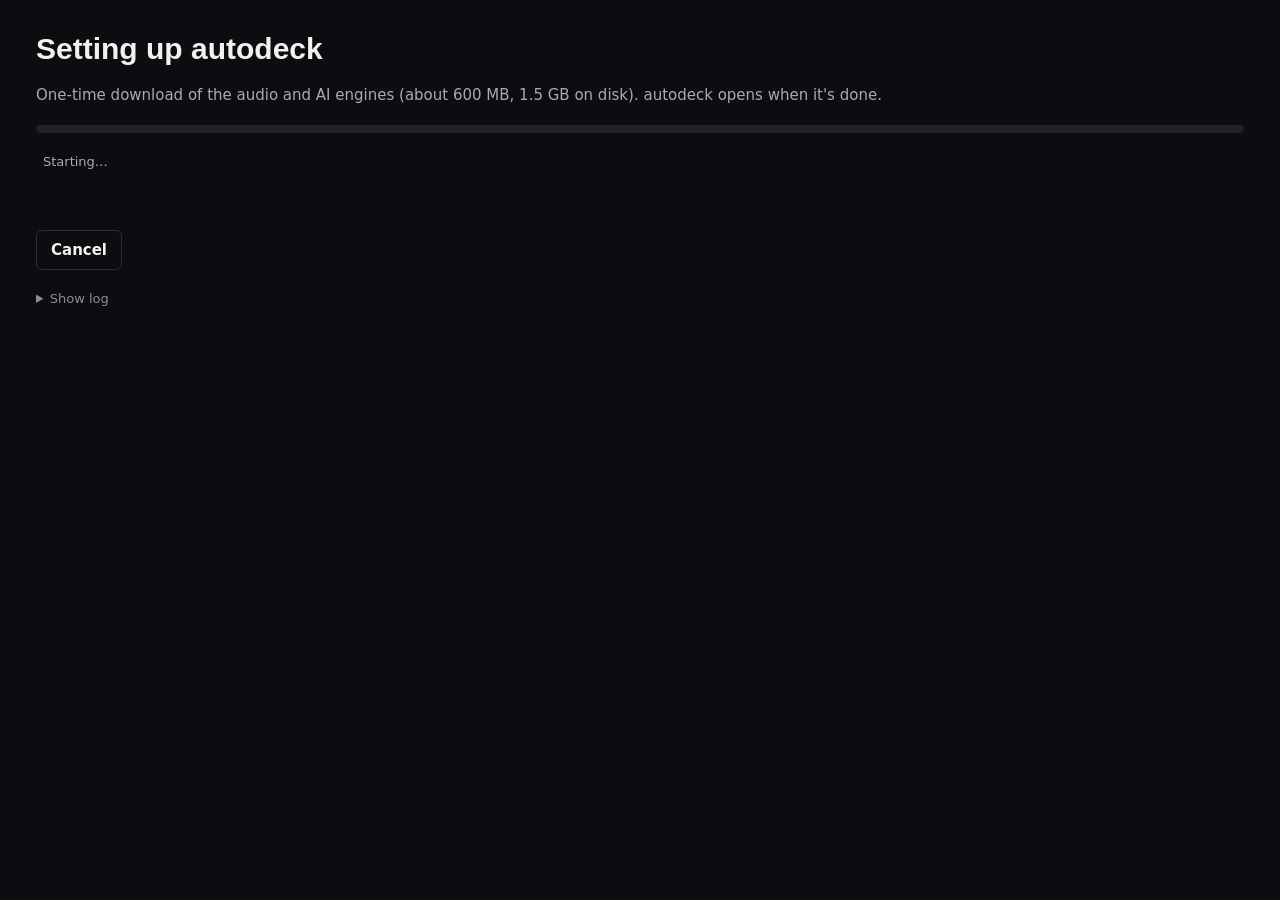
<file: web/setup.html>
<!doctype html>
<html lang="en">
<head>
  <meta charset="utf-8">
  <title>Setting up autodeck</title>
  <!-- First launch of the standalone app (autodeck/standalone.py). Loaded from disk before the
       engine exists, so no fonts from the network and no /api: it talks to Python through
       window.pywebview.api (desktop.SetupApi). -->
  <link rel="stylesheet" href="style.css">
  <style>
    body { padding: 32px 36px; display: grid; gap: 20px; align-content: start; }
    h1 { margin: 0; font: 700 30px/1.1 var(--display); }
    .lead { margin: 0; color: var(--text-2); }
    .bar { height: 8px; border-radius: 4px; background: var(--raised); overflow: hidden; }
    .bar > i { display: block; height: 100%; width: 0; background: var(--ready); transition: width .3s; }
    .row { display: flex; justify-content: space-between; gap: 12px; font-size: 13px; color: var(--text-2); }
    ol { margin: 0; padding: 0; list-style: none; display: grid; gap: 8px; }
    li { display: grid; grid-template-columns: 20px 1fr auto; gap: 8px; align-items: baseline; }
    li .detail { grid-column: 2 / 4; font-size: 13px; color: var(--text-3); min-height: 1em; }
    li[data-status="done"] .mark { color: var(--ready); }
    li[data-status="running"] .mark { color: var(--working); }
    li[data-status="failed"] .mark { color: var(--failed); }
    .err { color: var(--failed); margin: 0; }
    .err:empty { display: none; }
    .actions { display: flex; gap: 8px; }
    details pre { max-height: 180px; overflow: auto; margin: 8px 0 0; padding: 8px; font: 12px/1.4 var(--mono);
                  background: var(--surface); border: 1px solid var(--line); border-radius: 6px; white-space: pre-wrap; }
  </style>
</head>
<body>
  <h1>Setting up autodeck</h1>
  <p class="lead">One-time download of the audio and AI engines (about 600 MB, 1.5 GB on disk). autodeck opens when it's done.</p>
  <div>
    <div class="bar" role="progressbar" aria-valuemin="0" aria-valuemax="100" aria-valuenow="0"><i></i></div>
    <p class="row"><span id="now" aria-live="polite">Starting…</span><span id="pct" class="mono"></span></p>
  </div>
  <ol id="steps"></ol>
  <p id="err" class="err" role="alert"></p>
  <div class="actions">
    <button id="cancel" class="btn" type="button">Cancel</button>
    <button id="retry" class="btn primary" type="button" hidden>Retry</button>
  </div>
  <details><summary class="hint">Show log</summary><pre id="log"></pre></details>
  <script type="module">
    import { describe } from './setup.js';
    const $ = (s) => document.querySelector(s);
    let api;
    function show(st) {
      const d = describe(st);
      $('.bar > i').style.width = `${d.percent}%`;
      $('.bar').setAttribute('aria-valuenow', String(Math.round(d.percent)));
      $('#now').textContent = d.now;
      $('#pct').textContent = d.amount;
      $('#steps').replaceChildren(...st.steps.map((s) => {
        const li = document.createElement('li');
        li.dataset.status = s.status;
        li.innerHTML = '<span class="mark"></span><span class="name"></span><span class="mono dim"></span><span class="detail"></span>';
        li.querySelector('.mark').textContent = { done: '✓', running: '●', failed: '✕' }[s.status] ?? '○';
        li.querySelector('.name').textContent = s.name;
        li.querySelector('.dim').textContent = s.status === 'running' ? `${s.percent}%` : '';
        li.querySelector('.detail').textContent = s.detail;
        return li;
      }));
      $('#err').textContent = st.error;
      $('#cancel').hidden = st.status !== 'running';
      $('#retry').hidden = !['failed', 'cancelled'].includes(st.status);
      const log = $('#log'); const atEnd = log.scrollTop + log.clientHeight >= log.scrollHeight - 4;
      log.textContent = st.log;
      if (atEnd) log.scrollTop = log.scrollHeight;
    }
    async function poll() {
      try { show(await api.state()); } catch (e) { $('#err').textContent = String(e); }
      setTimeout(poll, 400); // when setup finishes, Python replaces this page with the app
    }
    // Python starts the setup itself (desktop.main); this page only shows it and offers
    // Cancel/Retry. A module script runs late, so pywebview may already be ready by now.
    function init() {
      api = window.pywebview.api;
      $('#cancel').addEventListener('click', () => api.cancel());
      $('#retry').addEventListener('click', () => api.start());
      poll();
    }
    if (window.pywebview?.api?.state) init(); else window.addEventListener('pywebviewready', init, { once: true });
  </script>
</body>
</html>
</file>
<file: web/style.css>
/* autodeck · "On air" design (design/autodeck.pen). Tokens first; every colour, radius and
   duration below comes from them. Desktop is the design's 1440 frame; ≤ 600 px is the phone
   layout (one DOM, tabs switch which panels show). */
:root {
  color-scheme: dark;
  /* Targets: 40 px desktop / 44 px phone (owner's rule), so some design 32 px controls grow to 40. */
  /* room */
  --bg: #0D0C10; --surface: #16151B; --raised: #221F29; --line: #2F2C38;
  /* text: all AA on bg and surface (text-3 is 5.8:1 on bg, 5.4:1 on surface) */
  --text: #F3F1EC; --text-2: #ACA8B8; --text-3: #8E8A9B;
  /* signal + decks: deck colour follows the deck (A lime, B violet), never the role;
     red means one thing only: on air */
  --on-air: #FF4D2E; --on-air-dim: #FF4D2E14; --deck-a: #C8F25A; --deck-b: #A98BFF;
  /* status */
  --ready: #6EE7A8; --working: #7CC4FF; --failed: #FF7B6B; --notice: #F2D27A; --loved: #FF7AB8;
  --r-sm: 4px; --r-md: 6px; --r-lg: 14px;
  --s1: 4px; --s2: 8px; --s3: 12px; --s4: 16px; --s5: 20px; --s6: 32px;
  --display: "Barlow Condensed", "Arial Narrow", sans-serif;
  --body: "Barlow", system-ui, sans-serif;
  --mono: "IBM Plex Mono", ui-monospace, monospace;
  /* motion: instant = real-time values (playheads, countdown, fader) never ease */
  --quick: 120ms ease-out;
  --settle: 240ms ease-in-out;
  --handover: 600ms cubic-bezier(.2, .8, .2, 1);
  --target: 40px;
}
@media (prefers-reduced-motion: reduce) {
  /* Handover and settle become instant; real-time values keep updating (information). */
  :root { --quick: 0s; --settle: 0s; --handover: 0s; }
  *, *::before, *::after { animation: none !important; transition-duration: 0s !important; }
}

* { box-sizing: border-box; }
html { background: var(--bg); }
body { margin: 0; background: var(--bg); color: var(--text); font: 400 15px/1.35 var(--body);
  -webkit-font-smoothing: antialiased; }
.app { max-width: 1440px; margin: 0 auto; padding: var(--s6); display: flex; flex-direction: column; gap: var(--s5); }
h1, h2, h3, p { margin: 0; }
[hidden] { display: none !important; }
.mono { font-family: var(--mono); font-variant-numeric: tabular-nums; }
.dim, .dim2 { color: var(--text-2); }
.small { font-size: 13px; }
.label { font: 400 12px/1.3 var(--mono); letter-spacing: 2px; text-transform: uppercase; color: var(--text-3); }
.hint { font-size: 13px; color: var(--text-3); }
.sr-only { position: absolute; width: 1px; height: 1px; overflow: hidden; clip: rect(0 0 0 0); white-space: nowrap; }
@media (min-width: 601px) { body .phone-only { display: none; } }
:focus-visible { outline: 2px solid var(--text); outline-offset: 2px; }

/* --- icons ------------------------------------------------------------------------ */
.i { width: 16px; height: 16px; flex: none; fill: none; stroke: currentColor; stroke-width: 2;
  stroke-linecap: round; stroke-linejoin: round; vertical-align: -3px; }
.spin { animation: spin 1.4s linear infinite; }
@keyframes spin { to { transform: rotate(360deg); } }

/* --- controls ---------------------------------------------------------------------- */
button, input, select { font: inherit; color: inherit; }
.btn, .chip, .icon-btn, .link-btn { cursor: pointer; transition: background var(--quick), border-color var(--quick), color var(--quick), opacity var(--quick); }
.btn { display: inline-flex; align-items: center; gap: var(--s2); height: var(--target); padding: 0 14px;
  border: 1px solid var(--line); border-radius: var(--r-md); background: transparent; color: var(--text);
  font: 600 15px/1 var(--body); white-space: nowrap; }
.btn .i { width: 17px; height: 17px; }
.btn:hover:not(:disabled) { border-color: var(--text-3); }
.btn.primary { background: var(--text); color: var(--bg); border-color: var(--text); }
.btn.primary:hover:not(:disabled) { background: #fff; }
.btn.raised { background: var(--raised); border-color: transparent; }
.btn.loved { background: var(--loved); color: var(--bg); border-color: var(--loved); }
.btn:disabled, .icon-btn:disabled { cursor: default; background: var(--raised); border-color: transparent; color: var(--text-3); opacity: .7; }
.icon-btn { display: inline-grid; place-items: center; width: var(--target); height: var(--target); border-radius: var(--r-sm);
  border: 0; background: transparent; color: var(--text-2); }
.icon-btn:hover:not(:disabled) { background: var(--raised); color: var(--text); }
.icon-btn.primary { background: var(--text); color: var(--bg); }
.link-btn { border: 0; background: none; color: var(--text-2); padding: 0 var(--s1); min-height: var(--target); }
.switch { width: 30px; height: 18px; border-radius: 9px; background: var(--line); position: relative; flex: none; }
.switch::after { content: ""; position: absolute; top: 2px; left: 2px; width: 14px; height: 14px; border-radius: 50%;
  background: var(--text-2); transition: transform var(--quick), background var(--quick); }
[aria-checked="true"] > .switch { background: var(--text); }
[aria-checked="true"] > .switch::after { transform: translateX(12px); background: var(--bg); }
select { height: 28px; border: 1px solid var(--line); border-radius: var(--r-sm); background: transparent; color: var(--text-2);
  font-size: 13px; padding: 0 var(--s2); max-width: 130px;
  field-sizing: content; /* as wide as the chosen genre, not the longest option (design: "Pop ⌄") */ }
select option { background: var(--surface); color: var(--text); }
.field, .search { display: flex; align-items: center; gap: 10px; height: var(--target); padding: 0 var(--s3);
  background: var(--surface); border: 1px solid var(--line); border-radius: var(--r-md); color: var(--text-3); }
.field:focus-within, .search:focus-within { border-color: var(--text-3); }
.field input, .search input { flex: 1; min-width: 0; border: 0; background: none; color: var(--text); outline: none; height: 100%; }
.field input::placeholder, .search input::placeholder { color: var(--text-3); }
.field.bad { border-color: var(--failed); }
kbd { font: 12px var(--mono); color: var(--text-3); border: 1px solid var(--line); border-radius: var(--r-sm); padding: 0 6px; }
.row-fields { display: flex; gap: var(--s2); align-items: center; }
.row-fields > .field, .row-fields > input { flex: 1; }
input[type="url"] { height: var(--target); border: 1px solid var(--line); border-radius: var(--r-md); background: var(--bg);
  color: var(--text); padding: 0 var(--s3); min-width: 0; }

.chip { display: inline-flex; align-items: center; gap: 6px; height: var(--target); padding: 0 14px; border: 0;
  border-radius: var(--r-md); background: var(--raised); color: var(--text); font: 600 15px/1 var(--body); white-space: nowrap; }
.chip:hover { background: #2b2833; }
.chip[aria-pressed="true"] { background: var(--text); color: var(--bg); }
.chip.tiny { height: var(--target); padding: 0 var(--s2); font-size: 12px; font-weight: 400; }
.chip.ghost { background: transparent; border: 1px solid var(--line); color: var(--text-2); }
.chips { display: flex; flex-wrap: wrap; gap: var(--s2); }
.mood-chip { display: inline-flex; align-items: center; height: var(--target); padding-left: 14px; border-radius: var(--r-md);
  background: var(--raised); }
.mood-chip.on { background: var(--text); color: var(--bg); }
.mood-chip.on .icon-btn { color: var(--bg); }
.mood-chip.on .icon-btn:hover { background: #0d0c1018; }
.mood-chip > button.name { border: 0; background: none; color: inherit; font: 600 15px/1 var(--body); cursor: pointer;
  height: 100%; display: inline-flex; align-items: center; gap: 8px; padding: 0; }
.mood-chip .n { font: 12px var(--mono); color: var(--text-3); }
.mood-chip .icon-btn { width: var(--target); }
.mood-chip.building { background: #7CC4FF14; border: 1px solid #7CC4FF55; color: var(--working); padding-right: 14px; gap: 8px; }
.mood-chip.building small { font-size: 12px; opacity: .8; }

.segmented { display: inline-flex; gap: 2px; padding: 4px; background: var(--raised); border-radius: var(--r-md); }
.segmented button { height: var(--target); min-width: 52px; padding: 0 14px; border: 0; border-radius: var(--r-sm); background: none;
  color: var(--text-2); font: 600 15px/1 var(--body); cursor: pointer; transition: background var(--quick), color var(--quick); }
.segmented button[aria-pressed="true"] { background: var(--text); color: var(--bg); }
.seg-chips { display: flex; flex-wrap: wrap; gap: 6px; }
.seg-chips .chip { height: var(--target); font-size: 13px; padding: 0 var(--s3); }

/* status badges: icon + word, never colour alone */
.badge { display: inline-flex; align-items: center; gap: 5px; height: 24px; padding: 0 var(--s2); border-radius: var(--r-sm);
  font: 600 12px/1 var(--body); white-space: nowrap; background: #ffffff0d; color: var(--text-2); }
.badge .i { width: 13px; height: 13px; }
.badge.ready { color: var(--ready); background: #6EE7A81a; }
.badge.analyzing, .badge.downloading, .badge.working { color: var(--working); background: #7CC4FF1a; }
.badge.failed { color: var(--failed); background: #FF7B6B1a; }
.badge.mixes { color: var(--ready); background: #6EE7A81a; }
.badge.loved { color: var(--loved); background: #FF7AB81f; }
.badge.auto { color: var(--text-3); background: transparent; border: 1px dashed var(--line); }
/* Auto picks are the engine's, not the owner's: quieter than kept rows until kept with ✓. */
.row.auto:not(.locked) .t { color: var(--text-2); }
.row.auto .acts .keep { color: var(--text); }
.badge.avoided, .badge.queued, .badge.pinned, .badge.locked { color: var(--text-2); background: var(--raised); }

/* --- header -------------------------------------------------------------------------- */
.transport { display: flex; align-items: center; gap: 10px; flex-wrap: wrap; position: relative; }
.logo { font: 700 22px/1 var(--display); letter-spacing: 3px; margin-right: 14px; }
.search { flex: 1 1 110px; min-width: 0; max-width: 380px; margin-right: var(--s3); }  /* gives way to the MCP button's text */
.search input::-webkit-search-cancel-button { display: none; }
.live-fx { display: flex; align-items: center; gap: 10px; color: var(--text-2); font-weight: 600; margin-left: auto; }
.chip-status { display: inline-flex; align-items: center; gap: 6px; height: 32px; padding: 0 10px; border-radius: var(--r-sm);
  font: 600 13px var(--body); }
.chip-status.working { color: var(--working); background: #7CC4FF14; border: 1px solid #7CC4FF44; }
/* Range inputs share one look: a 6 px track, a light rectangular knob (filter: centre = off). */
input[type="range"] { -webkit-appearance: none; appearance: none; background: none; height: 32px; margin: 0; cursor: pointer; }
input[type="range"]:disabled { cursor: default; opacity: .45; }
input[type="range"]::-webkit-slider-runnable-track { height: 6px; border-radius: 3px; background: var(--raised); }
input[type="range"]::-moz-range-track { height: 6px; border-radius: 3px; background: var(--raised); }
input[type="range"]::-webkit-slider-thumb { -webkit-appearance: none; width: 20px; height: 28px; margin-top: -11px;
  border-radius: var(--r-sm); background: var(--text); border: 0; }
input[type="range"]::-moz-range-thumb { width: 20px; height: 28px; border-radius: var(--r-sm); background: var(--text); border: 0; }
#live-filter { width: 200px; background: linear-gradient(var(--text-3), var(--text-3)) center / 2px 24px no-repeat; }
#live-echo[aria-pressed="true"] { background: var(--text); color: var(--bg); }
.pop { position: absolute; z-index: 30; background: var(--surface); border: 1px solid var(--line); border-radius: var(--r-md);
  box-shadow: 0 16px 48px #000a; }
#add-pop { right: 0; top: calc(100% + 8px); width: min(460px, calc(100vw - 32px)); padding: var(--s4); display: grid; gap: var(--s3); }
#add-pop label { color: var(--text-2); font-size: 13px; }
.menu { right: 0; top: calc(100% + 8px); padding: 6px; display: grid; min-width: 200px; }
.menu button { display: flex; gap: 10px; align-items: center; min-height: var(--target); padding: 0 12px; border: 0;
  border-radius: var(--r-sm); background: none; color: var(--text); font: 600 15px var(--body); cursor: pointer; text-align: left; }
.menu button:hover { background: var(--raised); }
.settings { right: 0; top: calc(100% + 8px); width: min(460px, calc(100vw - 32px)); padding: var(--s4) var(--s5) var(--s5); display: grid; gap: var(--s4); }
.settings-h { font: 700 26px/1 var(--display); }
.settings-block { display: grid; gap: 8px; }
.settings-block label { font-weight: 600; }
.settings input[type="password"] { flex: 1; min-width: 0; height: var(--target); border: 1px solid var(--line); border-radius: var(--r-md);
  background: var(--bg); color: var(--text); padding: 0 var(--s3); font: 14px var(--mono); }
.key-state { font-size: 13px; color: var(--text-2); display: flex; gap: 6px; align-items: center; }
.key-state.set { color: var(--ready); }
.key-state.unset { color: var(--notice); }
.settings-links { display: flex; flex-wrap: wrap; gap: 4px 16px; align-items: center; font-size: 13px; }
.settings-links a { color: var(--text-2); display: inline-flex; gap: 6px; align-items: center; min-height: var(--target); }
.settings-links a:hover { color: var(--text); }
#lastfm-remove { color: var(--failed); font-size: 13px; }
.storage { grid-template-columns: auto 1fr; align-items: start; font-size: 13px; color: var(--text-3);
  border-top: 1px solid var(--line); padding-top: var(--s4); }
.storage code { font: 12px var(--mono); color: var(--text-2); word-break: break-all; }
#add-form { display: grid; gap: 10px; }
.inline-label { display: flex; align-items: center; gap: var(--s2); }
.tip { font: 12px var(--mono); color: var(--text-3); }
.msg { font-size: 13px; color: var(--text-2); }
.msg:empty { display: none; }

/* --- banners ----------------------------------------------------------------------- */
.notices { display: grid; gap: var(--s2); }
.notices:not(:has(:not([hidden]))) { display: none; }
.banner { display: flex; gap: 10px; align-items: flex-start; padding: 10px 14px; border-radius: var(--r-md); font-size: 14px;
  border-left: 3px solid currentColor; background: var(--surface); }
.banner .i { margin-top: 1px; }
.banner.notice { color: var(--notice); }
.banner.failed { color: var(--failed); }
.banner.ok { color: var(--ready); }
.banner.info { color: var(--text-2); }
.report { display: flex; gap: var(--s2); align-items: flex-start; padding: 10px var(--s3); border-radius: var(--r-md); font-size: 13px;
  background: var(--bg); color: var(--text-2); border: 1px solid var(--line); }
.report.ok { color: var(--ready); background: #6EE7A80d; border-color: #6EE7A833; }
.report.warn { color: var(--notice); background: #F2D27A0d; border-color: #F2D27A44; }
.report.failed { color: var(--failed); }

/* --- ON AIR sign ------------------------------------------------------------------- */
.sign { display: grid; grid-template-columns: auto 1fr auto; min-height: 168px; background: var(--surface);
  border-radius: var(--r-lg); position: relative; }
/* No overflow:hidden on the sign: the effect picker hangs out of it. The lamp rounds its own corners. */
.sign-text { overflow: hidden; }
.lamp { width: 132px; border: 0; border-radius: var(--r-lg) 0 0 var(--r-lg); background: var(--on-air); color: var(--bg); padding: 0; cursor: default;
  display: grid; place-items: center; transition: width var(--settle); }
/* Handover glow: a layer whose opacity app.js pulses once (only opacity animates). */
.lamp { position: relative; }
.lamp::after { content: ""; position: absolute; inset: 0; border-radius: inherit; pointer-events: none; opacity: 0;
  box-shadow: 0 0 40px 6px var(--on-air); }
.lamp-on { display: grid; justify-items: center; font: 700 30px/1.15 var(--display); letter-spacing: 2px; }
.lamp-play { display: none; }
body.idle .lamp { width: 220px; cursor: pointer; }
body.idle .lamp-on { display: none; }
body.idle .lamp-play { display: grid; justify-items: center; gap: 6px; }
.lamp-play .tri { width: 40px; height: 46px; fill: var(--bg); margin-bottom: 6px; }
.lamp-play b { font: 700 36px/1 var(--display); letter-spacing: 4px; }
.lamp-play small { font: 11px var(--mono); letter-spacing: 2px; opacity: .75; }
body.idle .lamp:hover { background: #ff5f43; }
.lamp:disabled { cursor: default; }
/* Live, the lamp pauses / resumes (app.js togglePause). Paused: the sign goes dark, the music isn't on air. */
body.live .lamp:not(:disabled) { cursor: pointer; }
body.live .lamp:hover { background: #ff5f43; }
body.paused .lamp, body.paused .lamp:hover { background: var(--on-air-dim); color: var(--on-air); box-shadow: inset 0 0 0 2px var(--on-air); }
body.paused .lamp-on b { display: none; }
body.paused .lamp-on::after { content: "PAUSED"; font: 700 24px/1 var(--display); letter-spacing: 2px; }
.sign-text { padding: 22px 28px; min-width: 0; display: flex; flex-direction: column; gap: 2px; justify-content: center; }
.kicker { font: 13px var(--mono); letter-spacing: 2px; text-transform: uppercase; color: var(--text-2); display: flex; gap: 6px; align-items: center; }
.kicker.live { color: var(--on-air); }
.kicker .loved { color: var(--loved); display: inline-flex; gap: 4px; align-items: center; }
.sign-title { font: 700 clamp(40px, 5.3vw, 76px)/1 var(--display); white-space: nowrap; overflow: hidden; text-overflow: ellipsis; padding: 2px 0; }
body.idle.empty .sign-title, .sign-title.long { font-size: clamp(32px, 4vw, 56px); }
.sign-sub { font-size: 17px; color: var(--text-2); white-space: nowrap; overflow: hidden; text-overflow: ellipsis; }
.sign-status { font-size: 14px; font-weight: 600; color: var(--working); display: flex; align-items: center; gap: 6px; margin-top: 4px; }
.sign-status:empty { display: none; }
/* During a mix the sign shows the effect; the next plan's "Preparing…" stays announced, not shown. */
.sign.mixing .sign-status { opacity: 0; }
.sign-side { border-left: 1px solid var(--line); padding: 22px 28px; display: grid; align-content: center; min-width: 340px; }
.side-idle, .side-help { display: grid; gap: 10px; justify-items: stretch; }
.side-idle .hint, .side-help .hint { justify-self: end; font: 12px var(--mono); }
.side-next { display: grid; justify-items: end; gap: 10px; }
.countdown { display: flex; align-items: baseline; gap: 8px; }
.countdown span { font: 600 32px/1 var(--display); color: var(--text-2); }
.countdown b { font: 500 64px/1 var(--mono); font-variant-numeric: tabular-nums; }
.fx-wrap { position: relative; display: flex; align-items: center; gap: 8px; }
.fx-locked { display: inline-flex; gap: 8px; align-items: center; height: var(--target); padding: 0 var(--s3);
  border: 1px solid var(--line); border-radius: var(--r-md); color: var(--text-2); font-weight: 600; }
#fx-btn .caret { color: var(--text-2); }
.listbox { z-index: 35; list-style: none; margin: 0; padding: 6px; right: 0; top: calc(100% + 6px); min-width: 290px; max-height: 360px; overflow: auto; }
.listbox li { display: flex; align-items: center; gap: 10px; min-height: var(--target); padding: 0 10px; border-radius: var(--r-sm);
  cursor: pointer; color: var(--text-2); }
.listbox li[aria-selected="true"] { color: var(--text); background: var(--raised); font-weight: 600; }
.listbox li.active, .listbox li:hover { background: #2b2833; color: var(--text); }
.listbox li .check { margin-left: auto; }
/* Effect shapes (design plxFh): lime = A out, violet = B in, red = the incoming lands. */
.shape { width: 40px; height: 16px; flex: none; fill: none; stroke-width: 1.5; stroke-linejoin: round; overflow: visible; }
.shape path { vector-effect: non-scaling-stroke; }
.shape .a { stroke: var(--deck-a); } .shape .b { stroke: var(--deck-b); }
.shape .m { stroke: var(--on-air); } .shape .x { stroke: var(--text-3); }
.side-mix { display: grid; justify-items: end; gap: 12px; }
.mix-name { font: 700 40px/1 var(--display); display: flex; gap: 12px; align-items: center; }
#mix-shape { display: flex; }
#mix-shape .shape { width: 64px; height: 24px; }
/* Settle: the phrase blocks fade out over the next state instead of pushing it around
   (out of flow while they fade; app.js settleOut). */
.sign-side { position: relative; }
.side-mix.leaving { position: absolute; inset: 0; padding: inherit; align-content: center; pointer-events: none; }
.mix-bars { display: flex; gap: 6px; }
.mix-bars i { width: 29px; height: 12px; border-radius: 2px; background: var(--raised); }
.mix-bars i.done { background: var(--text); }
.mix-bars i.now { background: var(--on-air); }
.side-rate { display: grid; gap: 8px; position: relative; padding-bottom: 8px; }
.rate-q { font: 600 26px/1 var(--display); }
.rate-btns { display: flex; gap: var(--s2); }
.rate-btns .btn { flex: 1; justify-content: center; }
.rate-timer { position: absolute; left: 0; bottom: 0; height: 2px; width: 100%; background: var(--line); overflow: hidden; }
.rate-close { position: absolute; top: -6px; right: -6px; }
.rate-timer::after { content: ""; position: absolute; inset: 0; background: var(--text-2); transform-origin: left;
  transform: scaleX(var(--left, 1)); }

/* --- timeline ------------------------------------------------------------------------ */
.timeline { display: grid; grid-template-columns: 1fr 124px; grid-template-rows: 176px 176px; background: var(--surface);
  border-radius: var(--r-lg); overflow: hidden; position: relative; }
.lane { grid-column: 1; display: grid; grid-template-columns: 380px 1fr; min-width: 0; }
.lane + .lane { border-top: 1px solid var(--line); }
.lane-meta { padding: 18px 22px; border-right: 1px solid var(--line); display: flex; flex-direction: column; gap: 6px; min-width: 0; }
.meta-top { display: flex; align-items: center; gap: 8px; height: 26px; }
.letter { width: 26px; height: 26px; border-radius: var(--r-sm); display: grid; place-items: center; color: var(--bg);
  font: 700 17px/1 var(--display); flex: none; }
.letter.a { background: var(--deck-a); } .letter.b { background: var(--deck-b); }
.role { font: 11px var(--mono); letter-spacing: 1.5px; text-transform: uppercase; color: var(--text-3); white-space: nowrap;
  overflow: hidden; text-overflow: ellipsis; transition: opacity var(--handover); }
.role.on-air { background: var(--on-air); color: var(--bg); font-weight: 700; letter-spacing: 1px; padding: 3px 8px; border-radius: var(--r-sm); }
.role.loaded { color: var(--deck-a); }
.meta-top .time { margin-left: auto; font-size: 14px; color: var(--text-2); white-space: nowrap; }
.lane .title { font: 600 28px/1.05 var(--display); white-space: nowrap; overflow: hidden; text-overflow: ellipsis; }
.lane .artist { font-size: 14px; color: var(--text-2); white-space: nowrap; overflow: hidden; text-overflow: ellipsis; }
.lane .metaline { font-size: 12px; color: var(--text-2); white-space: pre; overflow: hidden; text-overflow: ellipsis; }
.lane.empty .title { color: var(--text-3); }
.overview { position: relative; height: 10px; flex: none; display: flex; gap: 2px; align-items: center; }
/* Sections are buttons (loop / start here, app.js updateStrip): the whole 10 px strip is the hit
   area, the 4 px bar is drawn by ::before. Disabled = plain strip, as before. */
.overview button { height: 10px; min-width: 0; padding: 0; border: 0; background: none; color: inherit; opacity: .4; }
.overview button.main { opacity: 1; }
.overview button::before { content: ""; display: block; height: 4px; border-radius: 2px; background: currentColor; }
.overview button:not(:disabled) { cursor: pointer; }
.overview button:not(:disabled):is(:hover, :focus-visible)::before { height: 6px; box-shadow: inset 0 0 0 1px var(--text); }
.overview button:not(:disabled):is(:hover, :focus-visible) { opacity: 1; outline: none; }
.overview button.loop { opacity: 1; }
.overview button.loop::before { height: 6px; box-shadow: inset 0 0 0 1px var(--on-air); }
.overview button.enter { opacity: 1; }
.overview button.enter::before { height: 6px; box-shadow: inset 0 0 0 1px var(--text); }
.overview button.skipped { opacity: .15; }
/* A running loop / a picked entry takes the metaline's row (the lane's height is fixed). */
.loopline { display: flex; align-items: center; gap: 8px; font-size: 12px; font-weight: 700; letter-spacing: 1px;
  text-transform: uppercase; color: var(--on-air); white-space: nowrap; min-width: 0; }
#deck0 .loopline.entry { color: var(--deck-a); } #deck1 .loopline.entry { color: var(--deck-b); }
.loopline span { overflow: hidden; text-overflow: ellipsis; }
.loopline:not([hidden]) + .metaline { display: none; }
/* Voice / Beat switch: the ON AIR deck's metaline row (the lane's height is fixed). A running loop
   keeps the row; the switch comes back when the loop ends. */
.stemline { display: flex; align-items: center; gap: 10px; min-width: 0; height: 22px; }
.stemline:not([hidden]) + .metaline, .loopline:not([hidden]) ~ .metaline { display: none; }
.loopline:not([hidden]) + .stemline { display: none; }
.segmented.tiny { padding: 2px; gap: 1px; }
.segmented.tiny button { height: 18px; min-width: 0; padding: 0 8px; font-size: 12px; display: inline-flex; align-items: center; gap: 4px; }
.segmented.tiny button .i { width: 11px; height: 11px; }
.segmented.tiny button:disabled { opacity: .4; cursor: default; }
.segmented.tiny button.busy .i { animation: spin 1.4s linear infinite; }
.stem-hint { margin-left: auto; font-size: 11px; letter-spacing: 1px; text-transform: uppercase; color: var(--deck-a);
  white-space: nowrap; overflow: hidden; text-overflow: ellipsis; }
#deck1 .stem-hint { color: var(--deck-b); }
.stemline.off .stem-hint { color: var(--text-3); }
.stemline.preparing .stem-hint { color: var(--working); }
.stemline.failed .stem-hint { color: var(--failed); }
/* Up next: one quiet icon after the meta (stems ready / preparing / failed), no badge. */
.stems-i { flex: none; width: 14px; height: 14px; color: var(--text-3); }
.stems-i.preparing { color: var(--working); } .stems-i.failed { color: var(--failed); }
.loop-btn { margin-left: auto; height: 20px; padding: 0 8px; border: 1px solid var(--text-3); border-radius: var(--r-sm);
  background: none; color: var(--text); font: 600 12px var(--body); letter-spacing: 0; text-transform: none; cursor: pointer; }
.loop-btn:disabled { opacity: .45; cursor: default; }
.loop-menu { position: fixed; top: 0; left: 0; right: auto; }
.loop-head { padding: 8px 12px 6px; font-size: 11px; letter-spacing: 1.5px; color: var(--text-3); text-transform: uppercase; }
.loop-menu .inf { width: 17px; text-align: center; font-size: 17px; color: var(--text-2); }
#deck0 .overview { color: var(--deck-a); } #deck1 .overview { color: var(--deck-b); }
.lane.empty .overview { opacity: .45; }
/* Playhead in the strip: a full-width layer moved with transform only (translateX(%) is a
   share of its own width = the strip's), so no layout is read or written per frame. */
.overview { overflow: hidden; }
.overview .pos { position: absolute; inset: 0; pointer-events: none; will-change: transform; }
.overview .pos::after { content: ""; position: absolute; left: 0; top: 0; width: 2px; height: 10px; background: var(--text); }
.lane-wave { position: relative; min-width: 0; }
.lane-wave canvas { position: absolute; inset: 0; width: 100%; height: 100%; display: block; }
.lane-note { position: absolute; left: 24px; top: 50%; transform: translateY(-50%); display: flex; gap: 10px; align-items: center;
  padding: 10px 16px; border: 1px solid var(--line); border-radius: var(--r-md); background: var(--surface); color: var(--text-2); font-size: 14px; }
.xf { grid-column: 2; grid-row: 1 / 3; border-left: 1px solid var(--line); display: flex; flex-direction: column; align-items: center;
  gap: 8px; padding: 14px 0; position: relative; }
.xf .end { font: 700 22px/1 var(--display); }
.end.a { color: var(--deck-a); } .end.b { color: var(--deck-b); }
/* Vertical fader, A at the top: writing-mode makes min (A) the top end. */
#xfader { writing-mode: vertical-lr; flex: 1; width: 44px; height: auto; }
#xfader::-webkit-slider-runnable-track { width: 6px; height: auto; border-radius: 3px; }
#xfader::-webkit-slider-thumb { width: 44px; height: 28px; margin: 0 0 0 -19px; border-radius: 5px;
  background: linear-gradient(var(--bg), var(--bg)) center / 28px 2px no-repeat, var(--text); box-shadow: 0 4px 12px #0008; }
#xfader::-moz-range-thumb { width: 44px; height: 28px; border-radius: 5px; background: linear-gradient(var(--bg), var(--bg)) center / 28px 2px no-repeat, var(--text); }
#xfader:disabled { opacity: .6; }
.tag { font: 10px var(--mono); letter-spacing: 1px; color: var(--text-2); border: 1px solid var(--line); border-radius: var(--r-sm); padding: 3px 8px; }
.tag.manual { color: var(--bg); background: var(--text); border-color: var(--text); }
.xf-manual { position: absolute; right: calc(100% + 12px); top: 12px; z-index: 2; display: flex; gap: 6px; align-items: center; white-space: nowrap;
  background: var(--text); color: var(--bg); font: 700 10px/1 var(--mono); letter-spacing: 1px; text-transform: uppercase; padding: 5px 8px; border-radius: var(--r-sm); }

/* --- lower panels ------------------------------------------------------------------- */
.lower { display: grid; grid-template-columns: minmax(0, 796fr) minmax(0, 560fr); gap: var(--s5); align-items: start; }
.right { display: flex; flex-direction: column; gap: var(--s5); min-width: 0; }
.panel { background: var(--surface); border-radius: var(--r-lg); padding: var(--s5); min-width: 0; }
.panel-head { display: flex; align-items: center; gap: var(--s3); min-height: 24px; }
.panel-head .hint { margin-left: auto; }
.list { list-style: none; margin: 0; padding: 0; }
.empty-note { color: var(--text-3); font-size: 14px; padding: var(--s3) 10px; }
.foot { display: flex; gap: 8px; align-items: center; font-size: 13px; color: var(--text-3); border-top: 1px solid var(--line);
  padding: 12px 10px 0; margin-top: 8px; }
body.live .openers, body:not(.live) .upnext { display: none; }

/* Up next */
.upnext { padding: var(--s2); }
.upnext .panel-head { padding: 10px 10px 12px; }
.row { display: flex; align-items: center; gap: 10px; padding: 8px 8px 8px 6px; border-radius: 8px; border: 1px solid transparent;
  min-height: 57px; transition: background var(--quick), border-color var(--quick); }
.list > .row + .row { margin-top: 2px; }
.row:hover, .row:focus-within { border-color: var(--line); }
.row.locked { background: #1d1b23; }
.row.loved { background: #FF7AB80f; box-shadow: inset 2px 0 var(--loved); }
.row .lead { width: 28px; height: 40px; display: grid; place-items: center; color: var(--text-3); flex: none; }
.grip { cursor: grab; touch-action: none; user-select: none; }
.grip:active { cursor: grabbing; }
.row .text { flex: 1; min-width: 0; display: flex; flex-direction: column; gap: 1px; }
.row .t { font: 600 20px/1.15 var(--display); white-space: nowrap; overflow: hidden; text-overflow: ellipsis; }
.row .s { font-size: 13px; color: var(--text-2); white-space: nowrap; overflow: hidden; text-overflow: ellipsis; }
.row .s.why { color: var(--loved); }
.row .s.err { color: var(--failed); }
.row .meta { font: 12px var(--mono); color: var(--text-2); white-space: pre; font-variant-numeric: tabular-nums; }
/* Beat-match icon: icon + BPM in the ready green (Badge / mixes) when the song can be
 * beat-matched with what's ON AIR. No match = nothing extra; Library / Search have no BPM
 * column, so their cell (.only) appears only on a match. */
.meta .mark { display: none; }
.meta.mixes .mark { display: inline; color: var(--ready); margin-right: 4px; }
.meta .mark .i { width: 13px; height: 13px; vertical-align: -2px; }
.meta.mixes .n { color: var(--ready); }
.meta.only:not(.mixes) { display: none; }
/* Row actions (↑ ↓ ✕): out of the way until the row is hovered or focused; still in the tab order. */
.row .acts { display: flex; gap: 2px; opacity: 0; transition: opacity var(--quick); }
.row:hover .acts, .row:focus-within .acts, .row.lifted .acts { opacity: 1; }
.row .acts .icon-btn { width: var(--target); height: var(--target); }
.icon-btn.remove:hover { color: var(--failed); }
.row.lifted { background: var(--raised); box-shadow: 0 12px 32px #000a; border-color: #ffffff22; transform: rotate(-.6deg); }
.row.placeholder { border: 1px solid var(--deck-b); background: #A98BFF0d; color: var(--deck-b); font: 600 13px var(--body); padding-left: 16px; }
.legend { display: flex; flex-wrap: wrap; gap: var(--s5); padding: 10px 10px 6px; margin-top: 8px; border-top: 1px solid var(--line);
  font-size: 12px; color: var(--text-3); }
.legend span { display: inline-flex; gap: 6px; align-items: center; }
.legend .i { width: 13px; height: 13px; }
.progress { display: flex; gap: 2px; height: 4px; margin: 0 10px 8px; background: var(--raised); border-radius: 2px; overflow: hidden; }
.progress i { display: block; height: 100%; }
.progress .r { background: var(--ready); } .progress .w { background: var(--working); }

/* Openers */
.openers { display: flex; flex-direction: column; gap: var(--s3); }
.openers .panel-head { padding: 0 2px; }
.filters { display: flex; gap: var(--s2); flex-wrap: wrap; align-items: center; }
.filters .seg-chips .chip { height: var(--target); font-size: 15px; padding: 0 14px; }
.small-field { flex: 1; min-width: 200px; background: var(--bg); }
.op-row .text { padding-left: 2px; }
.on-play { display: inline-flex; gap: 6px; align-items: center; color: var(--on-air); background: var(--on-air-dim);
  border: 1px solid #FF4D2E55; border-radius: var(--r-md); height: 36px; padding: 0 12px; font-weight: 600; }

/* Vibe */
.vibe { display: flex; flex-direction: column; gap: var(--s3); }
.vibe .sub-label { margin-top: 4px; }
.composer { display: grid; gap: 6px; padding: var(--s3); border: 1px solid var(--line); border-radius: var(--r-md); background: var(--bg); }
.composer .field { background: var(--surface); }
.field-msg { font-size: 13px; display: flex; gap: 6px; }
.field-msg:empty { display: none; }
.field-msg.bad { color: var(--failed); }
.field-msg.warn { color: var(--notice); }
.ideas { display: flex; flex-wrap: wrap; gap: 6px; align-items: center; font-size: 12px; }
.tiny-label { font-size: 10px; }
.party-row { display: flex; align-items: center; gap: var(--s3); flex-wrap: wrap; padding-top: var(--s3); border-top: 1px solid var(--line); }

/* Sources (design mNazX): "Playing from" + one dropdown per source. The one that's on has the
   white outline and the red on-air dot; the other shows its default, dimmed. */
.src-head { display: flex; gap: var(--s3); align-items: baseline; flex-wrap: wrap; }
#src-line { font-size: 14px; color: var(--text-2); }
.src-row { display: grid; grid-template-columns: repeat(3, minmax(0, 1fr)); gap: var(--s2); }
.src-wrap { position: relative; min-width: 0; }
.src-select { width: 100%; height: 60px; display: grid; grid-template-columns: minmax(0, 1fr) auto; align-items: center;
  column-gap: 10px; padding: 0 14px; background: var(--raised); border: 1px solid transparent; border-radius: var(--r-md);
  text-align: left; cursor: pointer; transition: border-color var(--quick); }
.src-select:hover { border-color: var(--line); }
.src-select .k { font: 11px/1 var(--mono); letter-spacing: 2px; text-transform: uppercase; color: var(--text-3); }
.src-select .v { grid-row: 2; display: flex; gap: 8px; align-items: center; min-width: 0; margin-top: 4px;
  font: 600 16px/1.2 var(--body); color: var(--text-2); }
.src-select .v span { white-space: nowrap; overflow: hidden; text-overflow: ellipsis; }
.src-select .caret { grid-row: 1 / 3; grid-column: 2; color: var(--text-2); transition: transform var(--quick); }
.src-select[aria-expanded="true"] .caret { transform: rotate(180deg); }
.src-select.on { border-color: var(--text); }
.src-select.on .v { color: var(--text); }
.src-select .dot { display: none; width: 8px; height: 8px; border-radius: 50%; background: var(--on-air); flex: none; }
.src-select.on .dot { display: block; }
.src-menu { left: 0; top: calc(100% + 6px); width: max(100%, 300px); max-height: 480px; overflow: auto; padding: 6px;
  display: grid; gap: 2px; }
.src-wrap:last-child .src-menu { left: auto; right: 0; }  /* stays inside the window */
.src-menu .grp { padding: 10px 10px 4px; font-size: 10px; }
.opt { display: flex; align-items: center; gap: 4px; min-height: var(--target); padding-right: 8px; border-radius: var(--r-sm); }
.opt:hover, .opt:focus-within { background: #2b2833; }
.opt.on { background: var(--raised); }
.opt .pick { flex: 1; min-width: 0; align-self: stretch; text-align: left; border: 0; background: none; padding: 8px 10px; cursor: pointer; }
.opt .ot { display: grid; gap: 2px; }
.opt b { font: 600 15px/1.2 var(--body); }
.opt small { font-size: 12px; color: var(--text-3); }
.opt .check { color: var(--on-air); }
.opt .n { font: 12px var(--mono); color: var(--text-3); margin-right: 4px; }
/* Mood ↻ / ✕: shown on hover or keyboard focus, like the design's menu. */
.opt .hov { width: 32px; height: 32px; opacity: 0; }
.opt:hover .hov, .opt:focus-within .hov { opacity: 1; }
.opt.building { gap: 8px; padding: 8px 10px; color: var(--working); }
.opt.building small { color: inherit; opacity: .8; }
.opt-add { display: flex; gap: 8px; align-items: center; min-height: var(--target); padding: 0 10px; margin-top: 4px; border: 0;
  border-top: 1px solid var(--line); background: none; color: var(--text-2); font: 600 14px var(--body); cursor: pointer; }
.opt-add:hover { color: var(--text); }
/* Desktop shows a mood being built here (its chip list is the phone's). */
@media (min-width: 601px) {
  #mood-list:not(:has(.building)) { display: none; }
  #mood-list .mood-chip:not(.building) { display: none; }
}

/* Draft (Suggestions tab, design j2Exi): thumb, title + why, BPM, ✓ / ✕. */
.draft-head { display: flex; gap: var(--s3); align-items: center; padding: 8px 0 6px; }
#sugg-msg { flex: 1; font-size: 13px; color: var(--text-2); }
#sugg-all { flex: none; }
#sugg { max-height: 460px; overflow: auto; }
.draft-row { gap: 12px; padding: 8px 6px; min-height: 56px; }
.thumb { position: relative; width: 40px; height: 40px; flex: none; display: grid; place-items: center; overflow: hidden;
  border-radius: var(--r-sm); background: var(--raised); color: var(--text-3); }
.thumb img { position: absolute; inset: 0; width: 100%; height: 100%; object-fit: cover; }
.draft-row .t { font: 600 18px/1.15 var(--display); }
.draft-row .meta { color: var(--text-3); }
.draft-row .acts { opacity: 1; gap: var(--s2); }
.draft-row .acts .icon-btn { border: 1px solid var(--line); border-radius: var(--r-md); }
.draft-row .icon-btn.keep { color: var(--text); }
.draft-row .icon-btn.keep.on:disabled { background: #6EE7A826; border-color: #6EE7A866; color: var(--ready); opacity: 1; }
.draft-row.kept .s { color: var(--ready); }
.draft-row.excluded :is(.thumb, .t, .s, .meta) { opacity: .45; }
.btn.undo { height: var(--target); font-size: 13px; padding: 0 12px; }
/* Saved playlists (design HJGfo). Cover = the first four songs' thumbnails, 2 x 2. */
.cover { width: 40px; height: 40px; flex: none; display: grid; grid-template-columns: 1fr 1fr; gap: 1px; overflow: hidden;
  border-radius: var(--r-sm); background: var(--raised); }
.cover i { position: relative; background: #2b2833; overflow: hidden; }
.cover img { position: absolute; inset: 0; width: 100%; height: 100%; object-fit: cover; }
.cover.big { width: 64px; height: 64px; }
.cover.reading { display: grid; place-items: center; grid-template-columns: 1fr; border: 1px solid var(--line); background: var(--bg); color: var(--text-3); }
.pl-menu { width: max(100%, 400px); }
.opt.pl-opt .pick { display: flex; gap: 12px; align-items: center; padding: 6px 8px; }
.opt.pl-opt.building { padding: 6px 8px; gap: 12px; color: var(--text); }
.opt.pl-opt.building small { color: var(--working); display: inline-flex; gap: 4px; align-items: center; }
.opt .hov.busy { opacity: 1; color: var(--working); }
.pl-add { display: grid; gap: 10px; padding: 12px 10px; margin-top: 4px; border-top: 1px solid var(--line); }
.pl-add .label { font-size: 10px; }
.pl-add .inline-label { font-size: 13px; color: var(--text-2); }
.pl-add .field { background: var(--bg); }
.pl-add .field input[type="url"] { border: 0; background: none; padding: 0; font: 13px var(--mono); }  /* the .field draws the box */
.pl-note { display: grid; gap: 8px; justify-items: start; padding: 6px 4px 2px; }
.pl-note .report { width: 100%; }
.report.working { color: var(--working); background: #7CC4FF0d; border-color: #7CC4FF33; }
.report.info { color: var(--text-2); }
.pl-manage { display: grid; gap: 2px; padding: 6px; margin: 8px 0; background: var(--raised); border: 1px solid var(--line); border-radius: var(--r-md); }
.pl-menu .pl-manage { margin: 2px 0 6px 52px; }
.mi { display: flex; gap: 12px; align-items: flex-start; min-height: var(--target); padding: 8px 10px; border: 0; border-radius: var(--r-sm);
  background: none; color: var(--text); text-align: left; text-decoration: none; cursor: pointer; font: inherit; }
.mi:hover, .mi:focus-visible { background: #2b2833; }
.mi .i { margin-top: 2px; color: var(--text-2); }
.mi .ot { display: grid; gap: 2px; }
.mi b { font: 600 14px/1.2 var(--body); }
.mi small { font-size: 12px; color: var(--text-3); }
.mi.danger { border-top: 1px solid var(--line); border-radius: 0 0 var(--r-sm) var(--r-sm); margin-top: 4px; padding-top: 12px; }
.mi.danger, .mi.danger .i { color: var(--failed); }
.pl-head { padding: 12px 0 4px; }
.pl-top { display: flex; gap: 14px; align-items: center; }
.pl-name { flex: 1; min-width: 0; }
.pl-name .label { font-size: 10px; }
.pl-name h3 { margin: 2px 0; font: 700 28px/1.05 var(--display); white-space: nowrap; overflow: hidden; text-overflow: ellipsis; }
.pl-meta { font-size: 13px; color: var(--text-3); }
.pl-meta.working { color: var(--working); }
.pl-rename { width: 100%; margin: 2px 0; padding: 2px 6px; font: 700 26px/1.05 var(--display); color: var(--text);
  background: var(--bg); border: 1px solid var(--text-3); border-radius: var(--r-sm); }
.icon-btn.framed { border: 1px solid var(--line); border-radius: var(--r-md); }
.icon-btn.framed.on { border-color: var(--text); color: var(--text); }
.icon-btn.busy { color: var(--working); }
.icon-btn.busy .i, .opt .hov.busy .i { animation: spin 1s linear infinite; }
.pl-ctl { display: flex; gap: 12px; align-items: center; justify-content: space-between; margin-top: 14px; }
.segmented.small { padding: 3px; }
.segmented.small button { height: 32px; font-size: 13px; padding: 0 12px; }
.at-end { display: inline-flex; gap: 8px; align-items: center; }
.small-btn { height: 32px; font-size: 13px; padding: 0 10px; gap: 6px; }
.small-btn .caret { width: 14px; height: 14px; }
.at-end-list { margin-left: auto; max-width: 360px; }
.pl-row.played :is(.thumb, .t, .s, .meta) { opacity: .5; }
.pl-row.playing { background: var(--on-air-dim); background: #FF4D2E1f; }
.pl-row.playing .s { color: var(--on-air); }
.pl-row.next { background: #A98BFF14; }
.pl-row.next .s { color: var(--deck-b); }
.pl-row.waiting .s { color: var(--working); }
.pl-row.new { background: #6EE7A80f; }
.pl-row.new .s { color: var(--ready); }
.pl-row.failed .s { color: var(--failed); }
.pl-row.failed :is(.thumb, .t) { opacity: .5; }
.pl-row.kept .s { color: var(--ready); }
.pl-notes { display: grid; gap: 8px; }
.pl-notes:empty { display: none; }
.pl-notes .pl-note { padding: 8px 0 0; }
.empty-state.done .t { color: var(--text); }
.empty-state.done .btn { margin-top: 8px; }

.key-hint { display: grid; gap: 10px; padding: var(--s4); border-radius: var(--r-md); background: var(--bg); border: 1px solid var(--line); }
.key-hint code { font: 12px var(--mono); color: var(--text-2); background: var(--surface); padding: 8px 10px; border-radius: var(--r-sm); white-space: pre; }
.key-hint a { color: var(--text); }

/* Played / Pairs / Library */
.logs { padding: 8px 20px 16px; display: flex; flex-direction: column; gap: 4px; }
.tabs { display: flex; gap: var(--s5); border-bottom: 1px solid var(--line); }
.tabs button { height: 44px; border: 0; background: none; color: var(--text-3); font: 600 15px var(--body); cursor: pointer;
  border-bottom: 2px solid transparent; margin-bottom: -1px; padding: 0; }
.tabs button[aria-selected="true"] { color: var(--text); border-bottom-color: var(--text); }
.tabs .n { font-weight: 600; margin-left: 4px; }
[role="tabpanel"] { padding-top: 6px; }
[role="tabpanel"] .seg-chips { margin: 6px 0 4px; }
.logrow { display: flex; align-items: center; gap: 10px; min-height: 48px; padding: 4px 4px; border-bottom: 1px solid var(--line); }
.logrow .at { font: 12px var(--mono); color: var(--text-3); width: 38px; flex: none; }
.logrow .t { font: 600 18px/1.1 var(--display); flex: 1; min-width: 0; white-space: nowrap; overflow: hidden; text-overflow: ellipsis; }
.logrow .meta { font: 12px var(--mono); color: var(--text-2); white-space: nowrap; }
.logrow .fx { font-size: 12px; color: var(--text-3); display: inline-flex; gap: 4px; align-items: center; white-space: nowrap; }
.logrow .fx .i { width: 13px; height: 13px; }
.logrow .text { flex: 1; min-width: 0; display: flex; flex-direction: column; }
.logrow .text .t { flex: none; }
.logrow .s { font-size: 12px; color: var(--text-3); white-space: nowrap; overflow: hidden; text-overflow: ellipsis; }
.logrow .s.err { color: var(--failed); }
.rate { width: var(--target); height: var(--target); }
.logrow .btn { font-size: 13px; padding: 0 10px; }
.rate[aria-pressed="true"].love { color: var(--loved); background: #FF7AB81f; }
.rate[aria-pressed="true"].avoid { color: var(--text); background: var(--raised); }
.pair-t { display: inline-flex; gap: 8px; align-items: center; min-width: 0; }
/* Mix memory (design xWVJy) */
/* Played: the title and "from X" share the row 2:1 (the title's basis is 0, so an auto-sized
   "from" would otherwise squeeze it to nothing on a row with Play next). */
.logrow .t:has(+ .from) { flex: 2 1 0; }
.logrow .from { font-size: 12px; color: var(--text-3); white-space: nowrap; overflow: hidden; text-overflow: ellipsis; flex: 1 1 0; min-width: 0; text-align: right; }
.logrow .from + .fx, .logrow .t + .fx { flex: none; }
.logrow .s .i { width: 12px; height: 12px; vertical-align: -1px; margin-right: 4px; }
.why-ask { padding: 8px 4px 12px 84px; border-bottom: 1px solid var(--line); display: grid; gap: 8px; }
.why-ask .label { text-transform: none; letter-spacing: 0; font-size: 12px; color: var(--text-2); }
.why-ask .chip:first-child { background: var(--text); color: var(--bg); }
#pair-filter { align-items: center; }
#pair-filter .sort { margin-left: auto; font-size: 12px; color: var(--text-3); }
.moved-note { display: flex; gap: 8px; align-items: center; padding: 4px 4px 8px 52px; font-size: 12px; color: var(--text-3); }
.moved-note .i { width: 13px; height: 13px; flex: none; }
.listbox li.avoided { opacity: .45; }
.thumb-i { width: 13px; height: 13px; vertical-align: -2px; margin: 0 2px; }
.pair-t .i { color: var(--text-3); }
.empty-state { display: grid; justify-items: center; gap: 6px; padding: 28px 12px; text-align: center; color: var(--text-2); font-size: 13px; }
.empty-state > .i { width: 22px; height: 22px; }
.empty-state .t { font: 600 20px var(--display); color: var(--text-2); }
.empty-state p .i { width: 13px; height: 13px; }
#pool { max-height: 520px; overflow: auto; }

/* Search results: a popover under the header field on desktop. */
.search-panel { position: absolute; z-index: 25; width: min(640px, calc(100vw - 64px)); max-height: 70vh; overflow: auto;
  border: 1px solid var(--line); box-shadow: 0 16px 48px #000a; display: grid; gap: 6px; padding: var(--s3); }
.search-panel .label { padding: 8px 6px 2px; }
.res-row .badge { margin-right: 4px; }

/* Play next on deck B (design yA49d): a tile in the target deck's colour + "Play next", the same
   button in every list. Shown on hover / focus where there's hover; touch screens always show it. */
.deck-btn { display: inline-flex; align-items: center; gap: 8px; height: 32px; padding: 0 10px 0 4px; flex: none; cursor: pointer;
  border: 1px solid var(--line); border-radius: var(--r-md); background: var(--surface); color: var(--text); font: 600 13px var(--body);
  transition: opacity var(--quick), border-color var(--quick); }
.deck-btn:hover { border-color: var(--text-3); }
.deck-btn .letter { width: 22px; height: 22px; font-size: 12px; }
.deck-btn .i { width: 16px; height: 16px; margin: 0 4px; color: var(--working); }
@media (hover: hover) {
  :is(.row, .logrow):not(:hover, :focus-within) .deck-btn { opacity: 0; }
}
.queue-btn { display: inline-flex; align-items: center; gap: 6px; height: 32px; padding: 0 10px 0 8px; flex: none; cursor: pointer;
  border: 1px solid var(--line); border-radius: var(--r-md); background: var(--surface); color: var(--text); font: 600 13px var(--body);
  transition: opacity var(--quick), border-color var(--quick); }
.queue-btn:hover { border-color: var(--text-3); }
.queue-btn .i { width: 16px; height: 16px; }
/* Library / Played rows are narrow: icon only there (the title says it), so song titles keep their room. */
:is(#pool, #history) .queue-btn { width: 32px; padding: 0; justify-content: center; }
:is(#pool, #history) .queue-btn .lbl { display: none; }
@media (hover: hover) {
  :is(.row, .logrow):not(:hover, :focus-within) .queue-btn { opacity: 0; }
}
.logrow:hover, .logrow:focus-within { background: #ffffff06; }
.logrow .thumb, .row .thumb { width: 36px; height: 36px; }
.icon-btn.more { display: none; }
.banner.pick { margin: 0 0 8px; background: #A98BFF14; border: 1px solid #A98BFF33; color: var(--deck-b); }
.banner.pick.a { background: #C8F25A0f; border-color: #C8F25A33; color: var(--deck-a); }
.banner.pick.working { background: #7CC4FF0d; border-color: #7CC4FF33; color: var(--working); }
.banner.pick[hidden] { display: none; }

/* Phone action sheet: slides up from the bottom, song header then its actions. */
.sheet { margin: auto 0 0; width: 100%; max-width: 100%; box-sizing: border-box; padding: 8px 12px calc(16px + env(safe-area-inset-bottom));
  border: 1px solid var(--line); border-bottom: 0; border-radius: var(--r-lg) var(--r-lg) 0 0; background: var(--surface); color: var(--text); }
.sheet[open] { display: grid; gap: 4px; }
.sheet::before { content: ""; justify-self: center; width: 36px; height: 4px; border-radius: 2px; background: var(--line); margin-bottom: 8px; }
.sheet::backdrop { background: #000a; }
.sheet-head { display: flex; gap: 12px; align-items: center; padding: 4px 4px 10px; }
.sheet-head .thumb { width: 44px; height: 44px; }
.sheet-head .text { display: grid; gap: 2px; min-width: 0; }
.sheet-head b { font: 600 22px/1.1 var(--display); white-space: nowrap; overflow: hidden; text-overflow: ellipsis; }
.sheet-head small { font-size: 13px; color: var(--text-2); }
.sheet-act { align-items: center; min-height: 48px; font: 600 15px var(--body); }
.sheet-act .letter { width: 22px; height: 22px; font-size: 12px; }
.sheet-act.deck { border: 1px solid var(--line); background: var(--raised); }
.sheet-act.danger, .sheet-act.danger .i { color: var(--failed); }
.sheet-act .i { margin-top: 0; }

/* drop anywhere */
.drop-overlay { position: fixed; inset: 0; z-index: 50; display: grid; place-items: center; background: #0D0C10cc;
  border: 2px dashed var(--text-2); pointer-events: none; }
.drop-overlay p { display: flex; gap: 10px; align-items: center; font: 600 28px var(--display); }

.nowbar, .tabbar, #then { display: none; }

/* --- narrower desktops ------------------------------------------------------------- */
/* The MCP button joined the top bar: below the 1440 frame the filter slider gives it room. */
@media (max-width: 1366px) { #live-filter { width: 130px; } }
@media (max-width: 1200px) {
  .app { padding: var(--s5); }
  .lane { grid-template-columns: 300px 1fr; }
  .sign-side { min-width: 300px; padding: 20px; }
  #live-filter { width: 130px; }
  .lower { grid-template-columns: 1fr; }
}
@media (max-width: 900px) and (min-width: 601px) {
  .sign { grid-template-columns: auto 1fr; }
  .sign-side { grid-column: 1 / -1; border-left: 0; border-top: 1px solid var(--line); min-width: 0; }
  .lane { grid-template-columns: 240px 1fr; }
  .live-fx { margin-left: 0; }
}

/* --- phone ----------------------------------------------------------------------- */
@media (max-width: 600px) {
  :root { --target: 44px; }
  /* "How was that mix?" on the Now screen: thumb-sized buttons for the dance floor (design xWVJy). */
  .rate-btns .btn { height: 52px; font-size: 16px; }
  .rate-close { top: -10px; right: -8px; }
  .why-ask { padding-left: 4px; }
  .logrow .from { display: none; }
  body { padding-bottom: calc(76px + env(safe-area-inset-bottom)); }
  .desk-only { display: none !important; }
  /* One grid; the header's controls become grid items of the Now tab (display: contents). */
  .app { display: grid; grid-template-columns: 1fr 1fr; gap: 12px; padding: 16px 16px 24px; }
  .app > *, .transport > * { grid-column: 1 / -1; }
  .transport { display: contents; }
  .logo { grid-column: 1; order: 0; align-self: center; font-size: 20px; padding: 16px 0 4px; }
  #menu-btn { grid-column: 2; order: 0; justify-self: end; align-self: center; margin-top: 12px; }
  #offline { order: 1; justify-self: start; }
  #nowbar, .notices { order: 2; }
  .sign { order: 3; } .timeline { order: 4; } #then { order: 5; }
  #mixnow, #b2b { order: 6; grid-column: span 1; height: 56px; justify-content: center; }
  #mixnow { font-size: 17px; }
  #b2b { justify-content: space-between; }
  #b2b > .i { display: none; }
  .live-fx, #live-echo { order: 7; grid-column: span 1; height: 56px; border: 1px solid var(--line); border-radius: var(--r-md); }
  .live-fx { padding: 0 var(--s4); margin: 0; }
  #live-filter { width: 100%; min-width: 0; flex: 1; }
  #live-echo { justify-content: center; }
  #search-form { order: 1; grid-column: 1 / -1; margin: 12px 0 0; max-width: none; background: transparent; border-color: var(--text-2); }
  .lower { order: 8; display: contents; }
  .lower > *, .right > * { order: 8; grid-column: 1 / -1; }
  .right { display: contents; }
  :is(#add-pop, #settings-pop, #menu-pop) { position: fixed; left: 16px; right: 16px; top: 64px; width: auto; z-index: 45; }

  /* tabs: which grid items show */
  body:not([data-tab="now"]) :is(.logo, #menu-btn, .sign, .timeline, #then, #mixnow, #b2b, .live-fx, #live-echo) { display: none; }
  body:not([data-tab="search"]) #search-form, body:not([data-tab="search"]) .search-panel { display: none !important; }
  body[data-tab="search"] .search-panel { display: grid !important; }
  body:not([data-tab="vibe"]) .vibe { display: none; }
  body:not([data-tab="queue"]) :is(.upnext, .logs) { display: none; }
  body:not([data-tab="now"]) .openers { display: none; }
  body.live .openers { display: none; }
  body[data-tab="queue"]:not(.live) .upnext { display: block; }
  body:is([data-tab="vibe"], [data-tab="queue"]).live .nowbar { display: flex; }
  #search-form kbd { display: none; }
  /* Before Play the phone's Now tab is just the PLAY card, the decks and other openers (design). */
  body.idle :is(#mixnow, #b2b, .live-fx, #live-echo, .xf) { display: none; }

  .nowbar { align-items: center; gap: 12px; padding: 10px; background: var(--surface); border-radius: var(--r-lg); }
  .lamp-mini { width: 44px; height: 44px; border-radius: var(--r-md); background: var(--on-air); color: var(--bg); display: grid; place-items: center;
    font: 700 18px var(--display); flex: none; }
  .nb-text { flex: 1; min-width: 0; display: flex; flex-direction: column; }
  .nb-text b { font: 600 18px/1.1 var(--display); white-space: nowrap; overflow: hidden; text-overflow: ellipsis; }
  .nb-text span { font: 12px var(--mono); color: var(--text-2); white-space: nowrap; overflow: hidden; text-overflow: ellipsis; }
  #nb-mix { width: 44px; height: 44px; border-radius: var(--r-md); }

  /* sign: compact card, lamp only before play */
  .sign { grid-template-columns: 1fr; min-height: 0; }
  .lamp { display: none; }
  body.idle .lamp { display: grid; width: auto; height: 96px; margin: 0 16px 12px; border-radius: var(--r-md); order: 2; }
  body.idle .lamp-play { grid-template-columns: auto auto; grid-template-areas: "tri word" "tri sub"; column-gap: 12px; row-gap: 0; align-items: center; }
  .lamp-play .tri { grid-area: tri; width: 30px; height: 34px; margin: 0; }
  .lamp-play b { grid-area: word; font-size: 34px; } .lamp-play small { grid-area: sub; font-size: 9px; }
  .sign-text { padding: 16px 16px 8px; order: 1; }
  .sign-title { font-size: 40px; }
  .sign-sub { font-size: 14px; white-space: normal; }
  .sign-side { border: 0; padding: 0 16px 16px; min-width: 0; order: 3; }
  .side-idle { grid-template-columns: 1fr 1fr; }
  .side-idle .btn { justify-content: center; font-size: 14px; padding: 0 8px; }
  .side-idle .hint { display: none; }
  .side-next { justify-items: stretch; }
  /* Countdown shares the kicker's row (design: "NEXT MIX IN ... 0:24"), so the kicker row is as tall as it. */
  .countdown { position: absolute; right: 16px; top: 12px; }
  .sign:has(#side-next:not([hidden])) .kicker { min-height: 44px; }
  .sign { position: relative; }
  .countdown span { display: none; }
  .countdown b { font-size: 40px; }
  #fx-btn { width: 100%; }
  #fx-btn .caret { margin-left: auto; }
  .listbox { left: 0; right: 0; }
  .side-mix { justify-items: start; }
  .mix-name { font-size: 28px; }

  /* timeline: lanes stack, the fader runs A — B across the bottom */
  .timeline { grid-template-columns: 1fr; grid-template-rows: auto auto auto; }
  .lane { grid-template-columns: 1fr; }
  .lane-meta { border-right: 0; padding: 12px 16px 6px; gap: 2px; }
  .meta-top { gap: 8px; }
  .lane .title { font-size: 22px; }
  .lane .artist, .lane .metaline, .overview { display: none; }
  .stemline { height: auto; margin: 6px 0 2px; flex-wrap: wrap; row-gap: 4px; }
  .stemline .segmented.tiny { flex: 1; }
  .stemline .segmented.tiny button { flex: 1; height: 40px; justify-content: center; font-size: 15px; }
  /* The phone keeps only the reason line (why it's greyed), under the switch. */
  .stemline:not(.off) .stem-hint { display: none; }
  .stemline.off .stem-hint { flex-basis: 100%; margin-left: 0; }
  .lane-wave { height: 64px; margin: 0 16px 12px; }
  .lane-note { position: static; transform: none; margin: 0; font-size: 12px; }
  .lane-wave:has(.lane-note:not([hidden])) { height: auto; }
  .lane-wave:has(.lane-note:not([hidden])) canvas { display: none; }
  .xf { grid-row: auto; grid-column: 1; flex-direction: row; border: 0; border-top: 1px solid var(--line); padding: 12px 16px; }
  #xfader { writing-mode: horizontal-tb; width: auto; flex: 1; height: 44px; }
  #xfader::-webkit-slider-runnable-track { height: 6px; width: auto; }
  #xfader::-webkit-slider-thumb { width: 44px; height: 44px; margin: -19px 0 0; }
  .xf-manual { right: auto; left: 16px; top: -12px; }
  #then { display: flex; align-items: center; gap: 12px; padding: 4px 4px; }
  #then[hidden] { display: none; }
  #then .label { flex: none; }
  #then b { font: 600 20px var(--display); flex: 1; min-width: 0; white-space: nowrap; overflow: hidden; text-overflow: ellipsis; }

  .panel { padding: 0; background: none; }
  .openers .panel-head { padding: 0; }
  .filters .seg-chips .chip { height: 36px; font-size: 13px; }
  .row { padding: 8px 4px; }
  .row .meta { display: none; }
  /* ...except a beat-match: icon + BPM only, the key and danceability stay desktop-only. */
  :is(.row, .logrow) .meta.mixes { display: inline; }
  .meta.mixes .rest { display: none; }
  .row select { display: none; }
  .row .acts { opacity: 1; }
  .row:not(:focus-within) .acts .icon-btn:not(.keep, .more) { display: none; }
  .draft-row:not(:focus-within) .acts .icon-btn.excl { display: inline-grid; }  /* ✓ and ✕ are the row */
  .upnext .panel-head { padding: 0 0 8px; }
  .upnext .panel-head .label { flex: none; }
  .upnext .panel-head .mono { margin-left: auto; font-size: 11px; }
  .legend { display: none; }
  .pl-ctl { flex-wrap: wrap; }
  .pl-ctl .segmented button, .at-end { white-space: nowrap; }
  .pl-name h3 { font-size: 24px; }
  .vibe .label#vibe-h { display: none; }
  .party-row { flex-direction: column; align-items: stretch; }
  .party-row .segmented { display: flex; }
  .party-row .segmented button { flex: 1; height: 40px; }
  .logs { padding: 0; margin-top: 12px; }
  .logrow .meta { display: none; }
  .search-panel { position: static; width: auto; max-height: none; border: 0; box-shadow: none; padding: 0; }
  .res-row .btn span { display: none; }
  /* Lists: the row's actions are in the sheet (⋯ / long-press); Search keeps the bare B tile. */
  :is(#queue, #history, #pool) :is(.deck-btn, .queue-btn) { display: none; }
  .queue-btn.search { width: 44px; height: 44px; padding: 0; justify-content: center; }
  .queue-btn.search .lbl { display: none; }
  .row .acts .icon-btn.more, .logrow .icon-btn.more { display: inline-grid; }
  #queue .icon-btn.keep { display: none; }  /* the sheet's "Pin here" keeps an auto pick; the title needs the room */
  :is(#queue, #history, #pool) li { -webkit-touch-callout: none; user-select: none; }
  .deck-btn.search { width: 44px; height: 44px; padding: 0; justify-content: center; }
  .deck-btn.search .lbl { display: none; }
  .deck-btn.search .letter { width: 26px; height: 26px; font-size: 14px; }

  .tabbar { position: fixed; left: 0; right: 0; bottom: 0; z-index: 40; display: grid; grid-template-columns: repeat(4, 1fr);
    background: var(--surface); border-top: 1px solid var(--line); padding: 8px 8px calc(8px + env(safe-area-inset-bottom)); }
  .tabbar button { display: grid; justify-items: center; gap: 4px; min-height: 52px; padding: 6px 0; border: 0; background: none;
    color: var(--text-3); font: 600 12px var(--body); cursor: pointer; }
  .tabbar .i { width: 22px; height: 22px; }
  .tabbar [aria-current="page"] { color: var(--text); }
}

body.offline .needs-server { opacity: .45; pointer-events: none; }

/* --- onboarding (web/onboard.js): the only screen while the library is empty --- */
.onboard { min-height: 100vh; display: grid; grid-template-columns: minmax(0, 1fr); place-items: center;
  padding: var(--s5); box-sizing: border-box; }
body.onboarding .tabbar { display: none !important; }  /* nothing to switch to yet */
.ob-card { width: min(620px, 100%); min-width: 0; display: grid; gap: var(--s4); padding: var(--s5); background: var(--surface);
  border: 1px solid var(--line); border-radius: var(--r-lg); box-sizing: border-box; }
.ob-h { margin: 0; font: 700 44px/1 var(--display); }
.ob-lead { margin: 0; color: var(--text-2); }
.ob-form { display: grid; gap: var(--s2); }
.ob-form > label { font-weight: 600; }
.ob-form .row-fields .field { flex: 1; }
.ob-form .field input[type="url"] { border: 0; background: none; padding: 0; }  /* the .field draws the box */
.ob-liked { display: flex; flex-wrap: wrap; align-items: center; gap: var(--s2) var(--s4); margin-top: var(--s2); }
.ob-progress { display: grid; gap: var(--s2); border-top: 1px solid var(--line); padding-top: var(--s4); }
.ob-found { margin: 0; font-weight: 600; }
.ob-progress .mono { margin: 0; }
#ob-start { justify-self: start; max-width: 100%; }
#ob-start span { overflow: hidden; text-overflow: ellipsis; }
@media (max-width: 600px) {
  .onboard { padding: var(--s3); place-items: start stretch; }
  .ob-card { padding: var(--s4); }
  .ob-h { font-size: 34px; }
  .ob-form .row-fields { flex-direction: column; align-items: stretch; }
  .ob-form .row-fields .btn, #ob-start { justify-content: center; }
  .inline-label { flex-wrap: wrap; }
  #ob-start { justify-self: stretch; }
}

/* --- MCP · the AI DJ (design m6p10). Blue (--working) is the assistant's colour: red stays ON AIR,
   lime and violet stay the decks. --------------------------------------------------------------- */
.badge.mcp { color: var(--working); background: #7CC4FF1a; font: 11px var(--mono); letter-spacing: .5px; height: 22px; padding: 0 7px; gap: 4px; }
.badge.mcp .i { width: 12px; height: 12px; }
.row.mcp { background: #7CC4FF0f; }
.src-select { position: relative; }
.src-select .badge.mcp { position: absolute; top: 7px; right: 34px; }
.mcp-wrap { position: relative; }
.mcp-btn { display: inline-flex; align-items: center; gap: 8px; height: var(--target); padding: 0 12px; border: 1px solid var(--line);
  border-radius: var(--r-md); background: none; color: var(--text-3); cursor: pointer; max-width: 210px;
  transition: background var(--quick), border-color var(--quick); }
.mcp-btn:hover { background: var(--raised); }
.mcp-label { font: 600 13px/1 var(--mono); letter-spacing: 1.5px; }
.mcp-act { font: 500 13px/1.2 var(--body); color: var(--working); white-space: nowrap; overflow: hidden; text-overflow: ellipsis; }
/* The signal: an 8 px dot in an 18 px slot; the slot's ring pulses while a command runs. */
.mcp-sig { position: relative; width: 18px; height: 18px; display: grid; place-items: center; flex: none; }
.mcp-sig i { width: 8px; height: 8px; border-radius: 50%; border: 1.5px solid var(--text-3); box-sizing: border-box; }
.mcp-sig::before { content: ""; position: absolute; inset: 0; border-radius: 50%; background: #7CC4FF26; border: 1px solid #7CC4FF80;
  opacity: 0; transform: scale(.5); }
.mcp-btn[data-kind="ready"] { color: var(--text-2); }
.mcp-btn[data-kind="ready"] .mcp-sig i { background: var(--text-3); border: 0; }
.mcp-btn[data-kind="on"], .mcp-btn[data-kind="working"], .mcp-btn[data-kind="error"] { color: var(--text); }
.mcp-btn[data-kind="on"] .mcp-sig i { background: var(--ready); border: 0; }
.mcp-btn[data-kind="working"] { background: #7CC4FF1a; border-color: #7CC4FF66; }
.mcp-btn[data-kind="working"] .mcp-sig i { background: var(--working); border: 0; }
.mcp-btn[data-kind="working"] .mcp-sig::before { animation: mcp-pulse 1.2s ease-out infinite; }
.mcp-btn[data-kind="error"] { border-color: #FF7B6B66; }
.mcp-btn[data-kind="error"] .mcp-sig i { background: var(--failed); border: 0; }
.mcp-btn[data-kind="error"] .mcp-act { color: var(--failed); }
/* A read only flashes the dot. */
.mcp-btn.flash .mcp-sig::before { animation: mcp-pulse .7s ease-out 1; }
@keyframes mcp-pulse { 0% { opacity: 1; transform: scale(.5); } 100% { opacity: 0; transform: scale(1.25); } }
.mcp-toast { position: absolute; right: 0; top: calc(100% + 8px); z-index: 31; width: 340px; display: grid; gap: 8px; padding: 14px;
  background: var(--raised); border: 1px solid #7CC4FF55; border-radius: var(--r-md); box-shadow: 0 12px 28px #0009;
  animation: mcp-drop var(--settle); }
@keyframes mcp-drop { from { opacity: 0; transform: translateY(-6px); } }
.mcp-toast .who { display: flex; gap: 8px; align-items: center; font: 12px var(--mono); color: var(--working); }
.mcp-toast .who .i { width: 15px; height: 15px; }
.mcp-toast .body { display: flex; gap: 10px; align-items: center; font: 500 14px/1.35 var(--body); }
.mcp-toast .thumb { width: 40px; height: 40px; }
.mcp-toast .link-btn { justify-self: start; min-height: 0; padding: 0; font: 600 13px var(--body); }
.mcp-pop { right: 0; top: calc(100% + 8px); width: min(520px, calc(100vw - 32px)); padding: var(--s5); display: grid; gap: var(--s4);
  background: var(--raised); border-radius: var(--r-lg); max-height: calc(100vh - 120px); overflow: auto; }
.mcp-head { display: flex; gap: 10px; align-items: flex-start; }
.mcp-head > div { flex: 1; display: grid; gap: 3px; }
.mcp-h { font: 700 28px/1.2 var(--display); }
.mcp-pill { display: inline-flex; gap: 6px; align-items: center; height: 26px; padding: 0 10px; border-radius: 13px;
  font: 600 12px var(--body); color: var(--text-2); background: #F3F1EC14; white-space: nowrap; }
.mcp-pill i { width: 7px; height: 7px; border-radius: 50%; background: currentColor; }
.mcp-pill.working { color: var(--working); background: #7CC4FF1f; }
.mcp-pill.read { color: var(--notice); background: #F2D27A1f; }
.mcp-pill.off { color: var(--text-3); }
.mcp-pill.off i { background: none; border: 1.5px solid currentColor; box-sizing: border-box; }
.mcp-enable { display: flex; gap: 10px; align-items: center; height: var(--target); padding: 0 14px; border: 0; border-radius: var(--r-md);
  background: var(--surface); color: var(--text); font: 600 15px var(--body); cursor: pointer; text-align: left; }
.mcp-enable .switch { margin-left: auto; }
.mcp-block { display: grid; gap: 8px; }
.mcp-block .label { font-size: 11px; }
.mcp-note { font-size: 12px; color: var(--text-3); }
.mcp-mode { display: flex; gap: 2px; padding: 3px; background: var(--bg); border-radius: var(--r-md); }
.mcp-mode button { flex: 1; height: 34px; border: 0; border-radius: var(--r-sm); background: none; color: var(--text-2);
  font: 600 13px var(--body); cursor: pointer; }
.mcp-mode button[aria-pressed="true"] { background: var(--text); color: var(--bg); }
.mcp-pop.is-off .mcp-mode, .mcp-pop.is-off .mcp-block .label, .mcp-pop.is-off #mcp-mode-note { opacity: .45; }
.mcp-mode button:disabled { cursor: default; }
.mcp-pop.is-off .mcp-mode button[aria-pressed="true"] { background: var(--text-3); }
.mcp-log-head { display: flex; justify-content: space-between; align-items: baseline; padding-bottom: 6px; }
#mcp-client { font-size: 12px; color: var(--text-2); }
.mcp-log { list-style: none; margin: 0; padding: 0; display: grid; }
.mcp-entry { display: flex; gap: 10px; align-items: center; padding: 7px 0; border-bottom: 1px solid var(--line); font-size: 13px; }
.mcp-entry time { font-size: 12px; color: var(--text-3); flex: none; }
.mcp-entry .what { flex: 1; min-width: 0; }
.mcp-entry .i { width: 14px; height: 14px; color: var(--text-3); }
.mcp-entry.running .i { color: var(--working); }
.mcp-entry.error, .mcp-entry.error .i { color: var(--failed); }
.mcp-reads { justify-self: start; min-height: 32px; padding: 0; font: 600 12px var(--body); }
.mcp-copy { display: flex; gap: 8px; align-items: center; padding: 8px 8px 8px 12px; background: var(--bg); border-radius: var(--r-md); }
.mcp-copy code { flex: 1; min-width: 0; font: 12px/1.45 var(--mono); color: var(--text); overflow-wrap: anywhere; }
.mcp-copy .icon-btn { width: 32px; height: 32px; color: var(--text-2); }
.mcp-copy .icon-btn .i { width: 14px; height: 14px; }
.mcp-wait { display: flex; gap: 10px; align-items: flex-start; padding: 12px 14px; background: var(--bg); border-radius: var(--r-md);
  font-size: 13px; color: var(--text-2); }
.mcp-wait .i { color: var(--text-3); margin-top: 1px; animation: spin 2s linear infinite; }
@media (max-width: 600px) {
  /* Phone: in the header next to ⋯ (only the dot and MCP fit); settings are a sheet from the bottom,
     the result card drops from the top. */
  .logo { grid-row: 1; }
  #menu-btn { grid-row: 1; }
  .mcp-wrap { grid-row: 1; grid-column: 2; order: 0; justify-self: end; align-self: center; margin: 12px calc(var(--target) + 8px) 0 0; }
  body:not([data-tab="now"]) .mcp-wrap { display: none; }
  .mcp-act { display: none; }
  .mcp-toast { position: fixed; left: 12px; right: 12px; top: 72px; width: auto; z-index: 46; }
  .mcp-pop { position: fixed; left: 0; right: 0; bottom: 0; top: auto; width: auto; max-height: 85vh; z-index: 47;
    border-radius: var(--r-lg) var(--r-lg) 0 0; padding-bottom: calc(var(--s5) + env(safe-area-inset-bottom)); }
}
</file>
